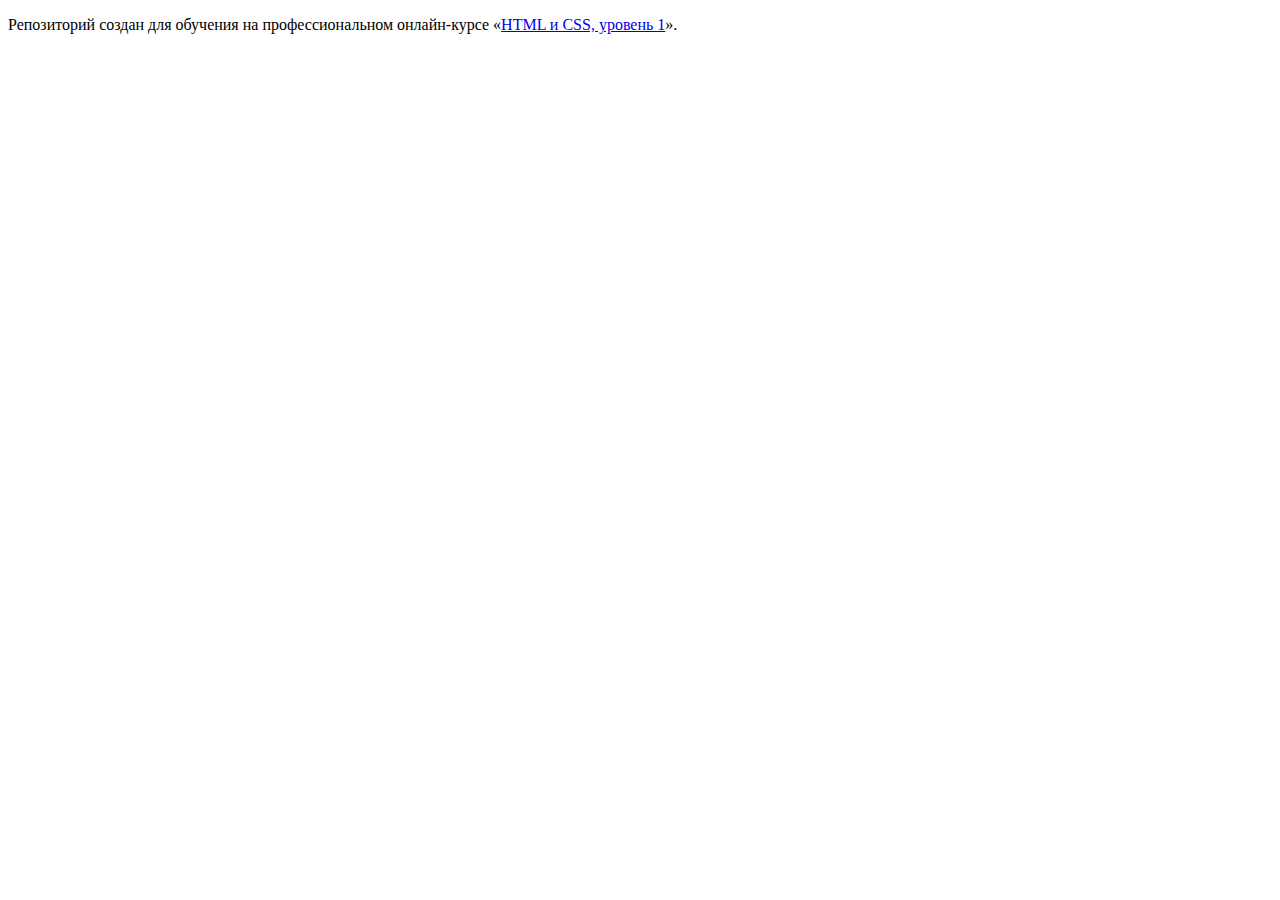
<file: master/index.html>
<!DOCTYPE html>
<html lang="ru">
  <head>
    <meta charset="utf-8">
    <title>HTML Academy: Техномарт</title>
    <base href="https://htmlacademy-htmlcss.github.io/919837-technomart/master/">
</head>
  <body>

    <p>Репозиторий создан для обучения на профессиональном онлайн‑курсе «<a href="https://htmlacademy.ru/intensive/htmlcss">HTML и CSS, уровень 1</a>».</p>

  </body>
</html>
</file>
